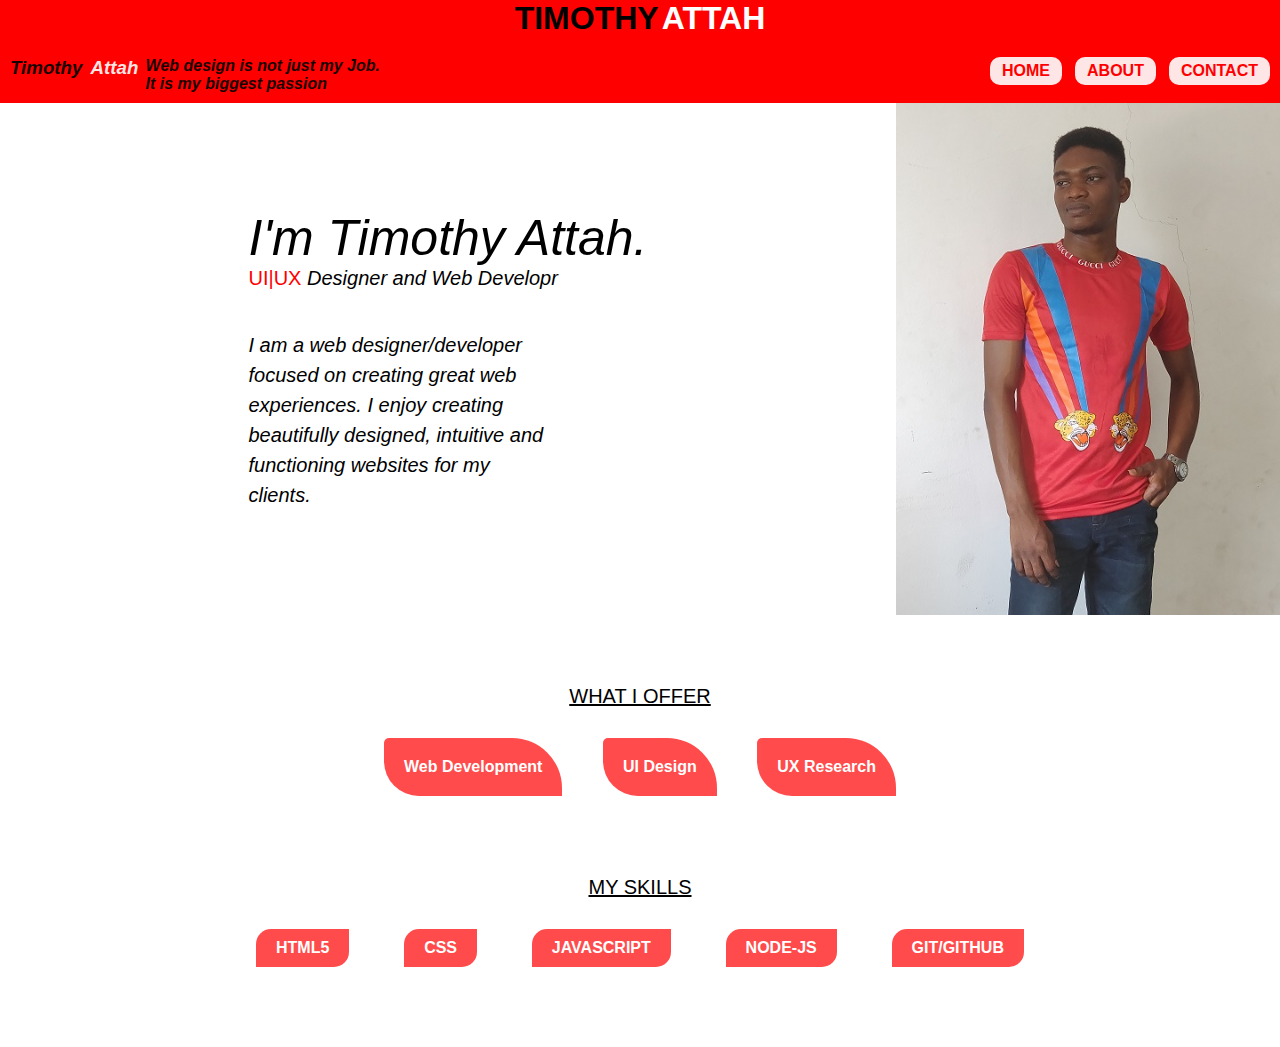
<file: index.html>
<!DOCTYPE html>
<html lang="en">
<head>
    <meta charset="UTF-8">
    <meta name="viewport" content="width=device-width, initial-scale=1.0">
    <title>My Website</title>
    <link rel="stylesheet" href="styles.css">
</head>
<body>
    <div id="main-container">
        <div id="main-content">
            <nav>
                <div class="nav-container">
                        <h1 class="title">Timothy  <span class="name-style"> Attah</span></h1> 
                    <div class="nav-wrapper">
                        <div class="nav-header">
                            <ul>
                                <li><h3>Timothy  <span class="name-style"> Attah</span></h3></li>
                                <li>
                                    Web design is not just my Job.<br> It is my biggest passion
                                </li>
                            </ul>
                        </div>
                        <div>
                            <a href="#" class="toggle-button">
                                <span class="bar"></span>
                                <span class="bar"></span>
                                <span class="bar"></span>
                            </a>
                        </div>
                        <div class="nav-links">
                            <ul>
                                <a href="#"><li>Home</li></a>
                                <a href="about.html"><li>About</li></a>
                                <a href="contact.html"><li>Contact</li></a>
                            </ul>
                        </div>
                    </div>  
                </div>
            </nav>
            <section>
                <div class="first-section">
                    <div class="info-tag-box">
                        <p class="info-tag1">
                          <span class="info-tag-name"> I'm Timothy Attah.</span>  <br>
                           <span class="ui-ux-style"> UI|UX</span> Designer and Web Developr
                        </p>                
                        <p class="info-tag2">
                            I am a web designer/developer focused on creating great web experiences. I enjoy creating beautifully designed, intuitive and functioning websites for my clients.
                        </p>
                    </div>
                    <div class="img-side">
                    </div>
                </div>
            </section>
            <section>
                <div class="second-section-content">
                    <p class="second-title">
                        What I Offer
                    </p>
                    <div>
                        <ul>
                            <li>Web Development</li>
                            <li>UI Design</li>
                            <li>UX Research</li>
                        </ul>
                    </div>
                </div>
            </section>
            <section>
                <div class="third-section-content">
                    <p class="third-title">
                        My Skills
                    </p>
                    <div>
                        <ul>
                            <li>HTML5</li>
                            <li>CSS</li>
                            <li>JAVASCRIPT</li>
                            <li>NODE-JS</li>
                            <li>GIT/GITHUB</li>
                        </ul>
                    </div>
                </div>
            </section>
        </div>
    </div>

    <script src="index.js"></script>
</body>
</html>
</file>
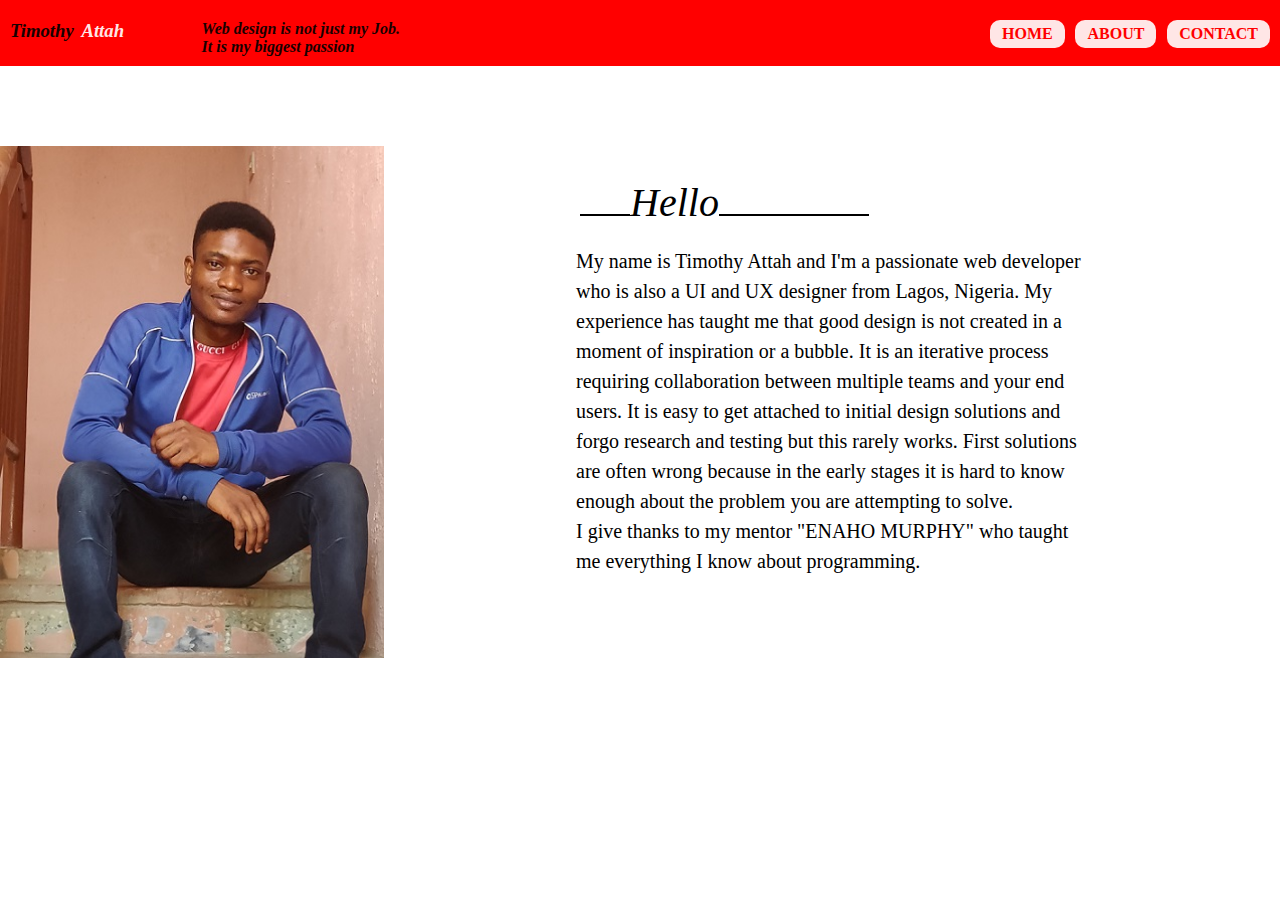
<file: about.html>
<!DOCTYPE html>
<html lang="en">
<head>
    <meta charset="UTF-8">
    <meta name="viewport" content="width=device-width, initial-scale=1.0">
    <title>About Page</title>
    <link rel="stylesheet" href="about.css">
</head>
<body>
    <div id="main-container">
        <div id="main-content">
            <nav>
                <div class="nav-container">
                    <div class="nav-wrapper">
                        <div class="nav-header">
                            <ul>
                                <li><h3>Timothy  <span class="name-style"> Attah</span></h3></li>
                                <li>
                                    Web design is not just my Job.<br> It is my biggest passion
                                </li>
                            </ul>
                        </div>
                        <div>
                            <a href="#" class="toggle-button">
                                <span class="bar"></span>
                                <span class="bar"></span>
                                <span class="bar"></span>
                            </a>
                        </div>
                        <div class="nav-links">
                            <ul>
                                <a href="index.html"><li>Home</li></a>
                                <a href="#"><li>About</li></a>
                                <a href="contact.html"><li>Contact</li></a>
                            </ul>
                        </div>
                    </div>  
                </div>
            </nav>
            <section>
                <div class="first-section">
                    <div class="img-side"></div>
                    <div class="hello">
                        <ul>
                            <li class="left-side"></li>
                            <li class="hello-txt">Hello</li>
                            <li class="right-side"></li>
                        </ul>
                        <div class="first-section-txt">
                            <p>
                                My name is Timothy Attah and I'm a passionate web developer who is also a UI and UX designer from Lagos, Nigeria. My experience has taught me that good design is not created in a moment of inspiration or a bubble. It is an iterative process requiring collaboration between multiple teams and your end users. It is easy to get attached to initial design solutions and forgo research and testing but this rarely works. First solutions are often wrong because in the early stages it is hard to know enough about the problem you are attempting to solve. <br>
                                I give thanks to my mentor "ENAHO MURPHY" who taught me everything I know about programming.
                             </p>
                        </div>
                    </div>
                </div>
            </section>
        </div>
    </div>

    <script src="index.js"></script>
</body>
</html>
</file>
<file: styles.css>
body{
    margin: 0;
    padding: 0;
    font-family: -apple-system, BlinkMacSystemFont, 'Segoe UI', Roboto, Oxygen, Ubuntu, Cantarell, 'Open Sans', 'Helvetica Neue', sans-serif;
}

#main-container{
    max-width: 1600px;
}

#main-content{
    margin: 0;
    padding: 0;
}

.title{
     display: flex;
    justify-content: center;
    align-items: center;
    text-transform: uppercase;
}

.name-style{
    color: #fff;
    border: none;
    margin-left: 3px;
}

.nav-container{
    background-color: red;
    color: #000;
    width: 100%;
    padding-bottom: 5px;
    box-sizing: border-box;
    overflow: hidden;
    margin: 0;
    padding: 0px;
}

.nav-container h1{
    margin: 0;
    padding: 0;
}

.nav-wrapper{
    display: flex;
    justify-content: space-between;
    flex-wrap: wrap;
    margin: 10px;
    padding-top: 10px;
    opacity: 0.9;
}

.toggle-button{
    position: absolute;
    top: 55px;
    right: 5px;
    display: none;
    flex-direction: column;
    justify-content: space-between;
    width: 30px;
    height: 20px;
}

.toggle-button .bar{
    width: 100%;
    height: 3px;
    background-color: #fff;
    border-radius: 10px;
}

.nav-header ul{
    display: flex; 
    width: 370px;
    justify-content: space-between;
    list-style: none;
    margin: 0;
    padding: 0;
    flex-wrap: wrap;
    font-weight: bold;
   font-style: italic;
}

.nav-header li h3{
    margin: 0;
    padding: 0;
}

.nav-links ul{
    list-style: none;
    display: flex;
    width: 280px;
    margin: 0;
    padding: 0;
    justify-content: space-between;
}

.nav-links ul a:hover{
    background-color: rgb(240, 123, 123);
    color: white;
}

.nav-links a{
    text-decoration: none;
    color: red;
    background-color: #fff;
    padding: 5px 12px;
    border-radius: 10px;
    display: flex;
    justify-content: center;
    align-items: center;
    font-weight: bolder;
    text-transform: uppercase;
}

.first-section{
    display: flex;
    justify-content: space-between;
}

.img-side{
    background-image: url('images/img1.jpg');
    background-repeat: no-repeat;
    background-size: contain;
    width: 30%;
    padding-top: 40%;
}

.info-tag-box{
    display: flex;
    flex-direction: column;
    justify-content: center;
    margin: 0 auto;
    font-style: italic;
}

.info-tag-name{
    font-size: 50px;
}

.info-tag1{
    font-size: 20px;
}

.ui-ux-style{
    color: red;
    font-style: normal;
}

.info-tag2{
    width: 300px;
    font-size: 20px;
    line-height: 30px;
    font-style: italic;
    font-weight: 500px;
}

.second-section-content{
    width: 40%;
    margin: 70px auto;
}

.second-title{
    display: flex;
    justify-content: center;
    align-items: center;
    font-size: 20px;
    margin: 30px 0;
    text-transform: uppercase;
    text-decoration: underline;
}

.second-section-content ul{
    list-style: none;
    margin: 0;
    padding: 0;
    display: flex;
    justify-content: space-between;
    margin-top: 30px;
   
}

.second-section-content li{
    background-color: red;
    color: #fff;
    padding: 20px 20px;
    display: flex;
    justify-content: center;
    align-items: center;
    border-bottom-left-radius: 35px;
    border-top-right-radius: 50px;
    border-top-left-radius: 5px;
    font-weight: bold;
    opacity: 0.7;
}

.second-section-content li:hover, .third-section-content li:hover{
    background-color: white;
    color: red;
    border: 1px solid red;
    font-weight: bold;
    font-style: italic;
}

.third-section-content{
    width: 60%;
    margin: 80px auto;
}

.third-title{
    display: flex;
    justify-content: center;
    align-items: center;
    font-size: 20px;
    margin: 0;
    text-transform: uppercase;
    text-decoration: underline;
    
}

.third-section-content ul{
    list-style: none;
    margin: 0;
    padding: 0;
    display: flex;
    justify-content: space-between;
    margin-top: 30px;
   
}

.third-section-content li{
    background-color: red;
    color: #fff;
    padding: 10px 20px;
    display: flex;
    justify-content: center;
    align-items: center;
    border-bottom-right-radius: 15px;
    border-top-left-radius: 15px;
    font-weight: bold;
    opacity: 0.7;
}

@media screen and (max-width:1100px){
    .second-title{
        font-size: 20px;
        margin: 0 auto;
        
    }

    .second-section-content{
        width: 60%;
        margin: 80px auto;
    }

    .second-section-content li{
        font-size: 20px;
    }
}

@media screen and (max-width:800px){
    .toggle-button{
        display: flex;
    }

    .nav-links{
        display: none;
        width: 100%;

    }

    .nav-wrapper{
        flex-direction:column ;
        align-items: flex-start;
    }

    .nav-links ul{
        width: 100%;
        flex-direction: column;
        align-items: center;
        margin-top: 20px;
    }

    .nav-links a{
        margin: 5px;
        padding: 3px 8px;
    }

    .nav-links.active{
        display: flex;
    }

    .second-section-content{
        width: 70%;
    }

    .second-section-content li{
        padding: 10px 18px;
    }
    .third-section-content li{
        padding: 8px 18px;
    }

    .third-section-content{
        width: 80%;
    }
}

@media screen and (max-width:580px){
    .nav-header{
        font-size: 13px;
    }

    .nav-header ul{
        width: 300px;
        margin-bottom: 20px;
    }

    .info-tag-name{
        font-size: 40px;
    }
    
    .info-tag1{
        font-size: 18px;
    }
    
    .info-tag2{
        width: 300px;
        font-size: 18px;
        line-height: 30px;
    }

    .second-title{
        font-size: 20px;
        margin-left: 50px;
        
    }

    .second-section-content{
        width: 70%;
        margin: 80px 50px;
    }

    .second-section-content li{
        font-size: 13px;
    }

    .third-title{
        font-size: 20px;
        margin-left: 50px;
        
    }

    .third-section-content{
        width: 90%;
        margin: 80px 10px;
    }

    .third-section-content li{
        font-size: 13px;
    }  
}

@media screen and (max-width:460px){
    .info-tag-name{
        font-size: 25px;
    }
    
    .info-tag1{
        font-size: 12px;
    }
    
    .info-tag2{
        width: 250px;
        font-size: 16px;
        line-height: 26px;
    }

    .third-section-content ul{
        display: block;
        margin: 30px auto;
        width: 70%;
       box-sizing: border-box;
    }

    .third-section-content{
        width: 70%;
        margin: 50px auto;
        box-sizing: border-box;
    }

    .third-section-content li{
        padding: 10px;
        margin-top: 20px;
    }

    .third-title{
        font-size: 20px;
        margin: 0 auto;  
    }
}

@media screen and (max-width:350px){
    .nav-header{
        font-size: 10px;
    }

    .nav-header ul{
        width: 233px;
        margin-bottom: 20px;
    }

    .nav-links{
        font-size: 13px;
    }

    .info-tag-name{
        font-size: 25px;
    }
    
    .info-tag1{
        font-size: 13px;
    }
    
    .info-tag2{
        width: 200px;
        font-size: 13px;
        line-height: 25px;
    }

    .second-title{
        font-size: 18px;
        margin-left: 50px;
        
    }

    .second-section-content{
        width: 70%;
        margin: 50px 40px;
    }

    .second-section-content li{
        font-size: 12px;
    }
}

@media screen and (max-width:290px){
    .nav-container h1{
        font-size: 18px;
    }

    .toggle-button{
        width: 20px;
        height: 15px;
    }

    .nav-header{
        font-size: 9px;
    }

    .nav-header ul{
        width: 209px;
        margin-bottom: 20px;
    }

    .nav-links{
        font-size: 11px;
    }

    .info-tag-name{
        font-size: 20px;
    }
    
    .info-tag1{
        font-size: 10px;
    }
    
    .info-tag2{
        width: 180px;
        font-size: 11px;
        line-height: 20px;
    }

    .second-title{
        font-size: 15px;
        margin-left: 50px;
        
    }

    .second-section-content{
        width: 70%;
        margin: 50px 20px;
    }

    .second-section-content li{
        font-size: 10px;
    }

    .third-section-content li{
        padding: 10px;
        margin-top: 20px;
        font-size: 14px;
    }

    .third-title{
        font-size: 15px;
        margin: 0 auto;  
    }
}
</file>
<file: about.css>
body{
    margin: 0;
    padding: 0;
}

#main-container{
    max-width: 1600px;
}

.nav-container{
    background-color: red;
    color: #000;
    width: 100%;
    padding-bottom: 5px;
    box-sizing: border-box;
    overflow: hidden;
    margin: 0;
    padding: 0px;
}

.nav-container h1{
    margin: 0;
    padding: 0;
}

.nav-wrapper{
    display: flex;
    justify-content: space-between;
    flex-wrap: wrap;
    margin: 10px;
    padding-top: 10px;
    opacity: 0.9;
}

.nav-header ul{
    display: flex; 
    width: 390px;
    justify-content: space-between;
    list-style: none;
    margin: 0;
    padding: 0;
    flex-wrap: wrap;
    font-weight: bold;
   font-style: italic;
}

.nav-header li h3{
    margin: 0;
    padding: 0;
}

.name-style{
    color: #fff;
    border: none;
    margin-left: 3px;
}

.toggle-button{
    position: absolute;
    top: 55px;
    right: 5px;
    display: none;
    flex-direction: column;
    justify-content: space-between;
    width: 30px;
    height: 20px;
}

.toggle-button .bar{
    width: 100%;
    height: 3px;
    background-color: #fff;
    border-radius: 10px;
}

.nav-links ul{
    list-style: none;
    display: flex;
    width: 280px;
    margin: 0;
    padding: 0;
    justify-content: space-between;
}

.nav-links a{
    text-decoration: none;
    color: red;
    background-color: #fff;
    padding: 5px 12px;
    border-radius: 10px;
    display: flex;
    justify-content: center;
    align-items: center;
    font-weight: bolder;
    text-transform: uppercase;
}

.first-section{
    display: flex;
    justify-content: space-between;
    /* margin: 0 20px; */
}


.img-side{
    background-image: url('images/img2.jpg');
    background-repeat: no-repeat;
    background-size: contain;
    width: 30%;
    padding-top: 40%;
    margin-top: 80px;
}

.hello{
    width: 40%;
    display: flex;
    flex-direction: column;
    justify-content: center;
    align-items: center;
    margin: 0 auto;
}

.hello ul{
    list-style: none;
    display: flex;
    align-items: baseline;
    justify-content: flex-start;
    flex-wrap: wrap;
    margin: 0;
    padding: 0;
    margin-right: 215px;
    margin-top: 50px;
}

.hello-txt{
    font-size: 40px;
   font-style: italic;
}

.left-side{
    width: 50px;
    height: 2px;
    background-color: #000;
}

.right-side{
    width: 150px;
    height: 2px;
    background-color: #000;
}

.first-section-txt{
    font-size: 20px;
    line-height: 30px;
}


@media screen and (max-width:1100px){
    .second-title{
        font-size: 20px;
        margin: 0 auto;
        
    }

    .second-section-content{
        width: 60%;
        margin: 80px auto;
    }

    .second-section-content li{
        font-size: 20px;
    }
}

@media screen and (max-width:800px){
    .toggle-button{
        display: flex;
    }

    .nav-links{
        display: none;
        width: 100%;

    }

    .nav-wrapper{
        flex-direction:column ;
        align-items: flex-start;
    }

    .nav-links ul{
        width: 100%;
        flex-direction: column;
        align-items: center;
        margin-top: 20px;
    }

    .nav-links a{
        margin: 5px;
        padding: 3px 8px;
    }

    .nav-links.active{
        display: flex;
    }

    .second-section-content{
        width: 70%;
    }

    .second-section-content li{
        padding: 10px 18px;
    }
    .third-section-content li{
        padding: 8px 18px;
    }

    .third-section-content{
        width: 80%;
    }
}

@media screen and (max-width:580px){
    .nav-header{
        font-size: 13px;
    }

    .nav-header ul{
        width: 300px;
        margin-bottom: 20px;
    }

    .info-tag-name{
        font-size: 40px;
    }
    
    .info-tag1{
        font-size: 25px;
    }
    
    .info-tag2{
        width: 300px;
        font-size: 18px;
        line-height: 30px;
    }

    .second-title{
        font-size: 20px;
        margin-left: 50px;
        
    }

    .second-section-content{
        width: 70%;
        margin: 80px 50px;
    }

    .second-section-content li{
        font-size: 13px;
    }

    .third-title{
        font-size: 20px;
        margin-left: 50px;
        
    }

    .third-section-content{
        width: 90%;
        margin: 80px 10px;
    }

    .third-section-content li{
        font-size: 13px;
    }  
}

@media screen and (max-width:460px){
    .info-tag-name{
        font-size: 25px;
    }
    
    .info-tag1{
        font-size: 20px;
    }
    
    .info-tag2{
        width: 250px;
        font-size: 16px;
        line-height: 26px;
    }

    .third-section-content ul{
        display: block;
        margin: 30px auto;
        width: 70%;
       box-sizing: border-box;
    }

    .third-section-content{
        width: 70%;
        margin: 50px auto;
        box-sizing: border-box;
    }

    .third-section-content li{
        padding: 10px;
        margin-top: 20px;
    }

    .third-title{
        font-size: 20px;
        margin: 0 auto;  
    }
}

@media screen and (max-width:350px){
    .nav-header{
        font-size: 10px;
    }

    .nav-header ul{
        width: 233px;
        margin-bottom: 20px;
    }

    .nav-links{
        font-size: 13px;
    }

    .info-tag-name{
        font-size: 25px;
    }
    
    .info-tag1{
        font-size: 20px;
    }
    
    .info-tag2{
        width: 200px;
        font-size: 13px;
        line-height: 25px;
    }

    .second-title{
        font-size: 18px;
        margin-left: 50px;
        
    }

    .second-section-content{
        width: 70%;
        margin: 50px 40px;
    }

    .second-section-content li{
        font-size: 12px;
    }
}

@media screen and (max-width:290px){
    .nav-container h1{
        font-size: 18px;
    }

    .toggle-button{
        width: 20px;
        height: 15px;
    }

    .nav-header{
        font-size: 9px;
    }

    .nav-header ul{
        width: 209px;
        margin-bottom: 20px;
    }

    .nav-links{
        font-size: 11px;
    }

    .info-tag-name{
        font-size: 20px;
    }
    
    .info-tag1{
        font-size: 16px;
    }
    
    .info-tag2{
        width: 180px;
        font-size: 11px;
        line-height: 20px;
    }

    .second-title{
        font-size: 15px;
        margin-left: 50px;
        
    }

    .second-section-content{
        width: 70%;
        margin: 50px 20px;
    }

    .second-section-content li{
        font-size: 10px;
    }

    .third-section-content li{
        padding: 10px;
        margin-top: 20px;
        font-size: 14px;
    }

    .third-title{
        font-size: 15px;
        margin: 0 auto;  
    }
}
</file>
